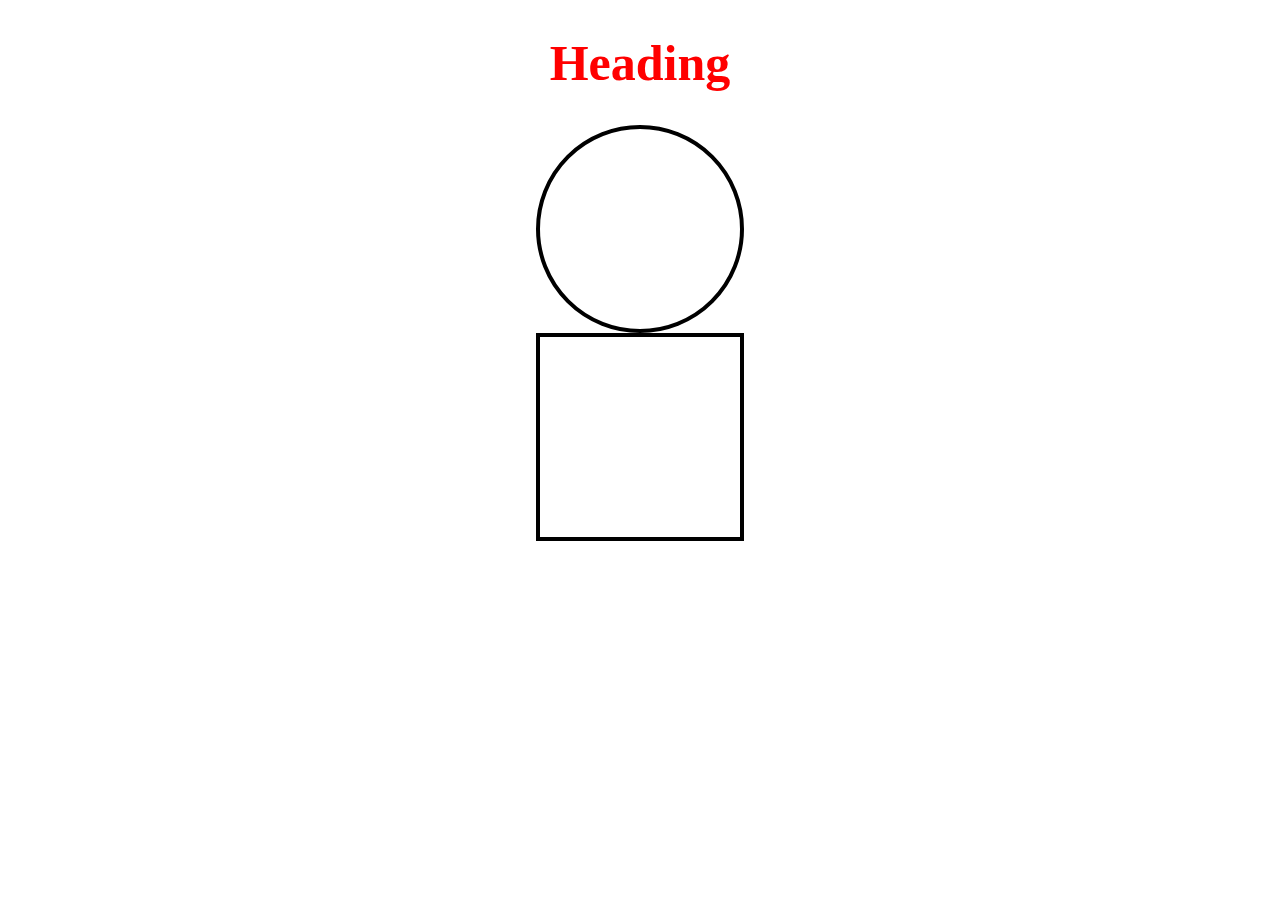
<file: q1/index.html>
<!DOCTYPE html>
<html lang="en">

<head>
    <meta charset="UTF-8">
    <meta name="viewport" content="width=device-width, initial-scale=1.0">
    <title>q1</title>
    <!-- <link rel="stylesheet" href="style.css"> -->
    <style>
        #main {
            width: 100%;
        }

        h1 {
            color: red;
            text-align: center;
            font-size: 50px;
        }

        #a {
            width: 200px;
            height: 200px;
            border: 4px solid black;
            margin: 0 auto;
            border-radius: 50%;
        }

        #b {
            width: 200px;
            height: 200px;
            border: 4px solid black;
            margin: 0 auto;
        }
    </style>
</head>

<body>
    <div id="main">
        <h1>Heading</h1>
        <div id="a">

        </div>
        <div id="b">

        </div>
    </div>
</body>

</html>
</file>
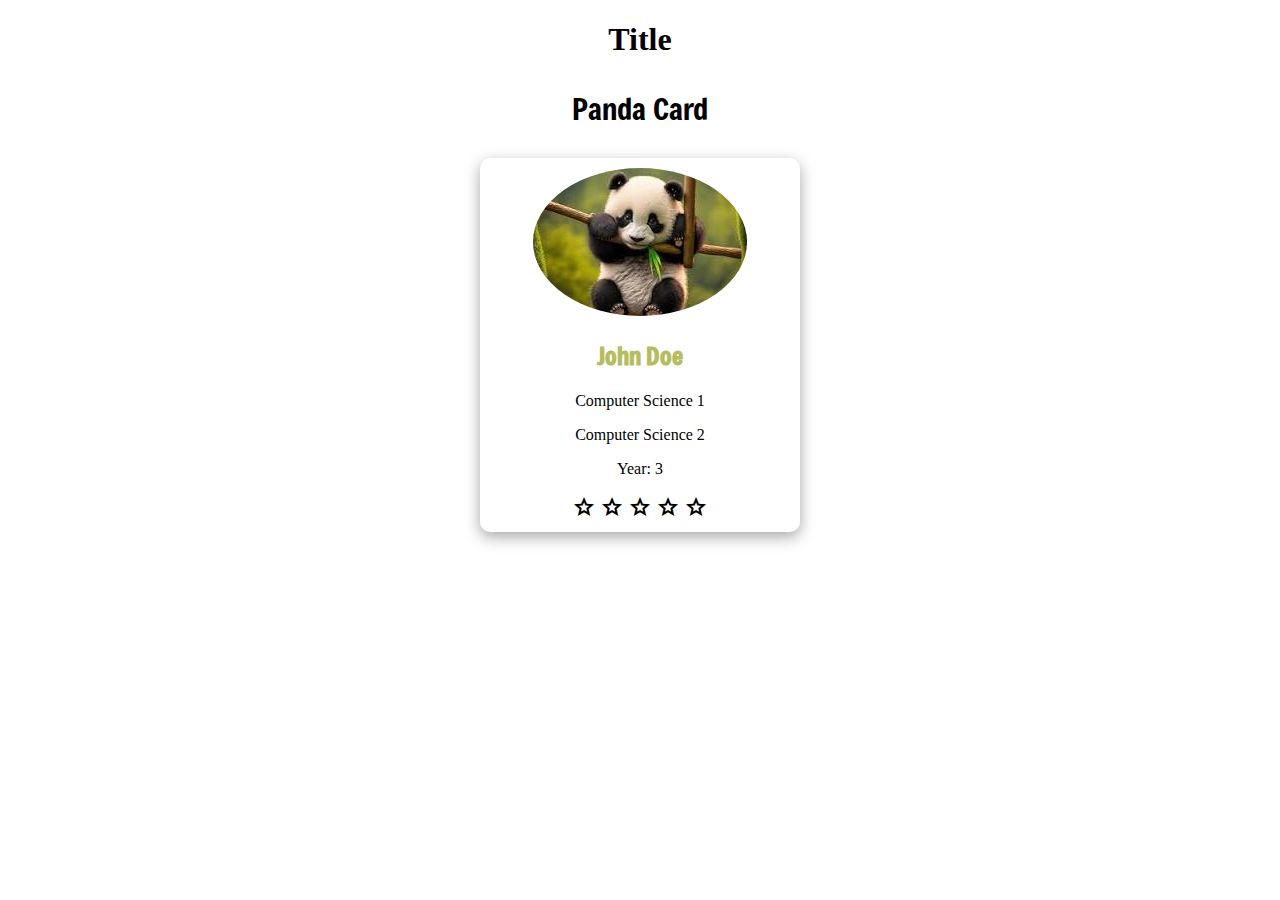
<file: q2/index.html>
<!DOCTYPE html>
<html lang="en">

<head>
    <meta charset="UTF-8">
    <meta name="viewport" content="width=device-width, initial-scale=1.0">
    <title>q2</title>
    <link rel="stylesheet" href="style.css">
    <link rel="stylesheet"
        href="https://fonts.googleapis.com/css2?family=Material+Symbols+Outlined:opsz,wght,FILL,GRAD@20..48,100..700,0..1,-50..200" />
    <style>
        @import url('https://fonts.googleapis.com/css2?family=Freeman&display=swap');

        #card {
            width: 300px;
            height: auto;
            box-shadow: rgba(0, 0, 0, 0.35) 0px 5px 15px;
            margin: auto;
            text-align: center;
            padding: 10px;
            border-radius: 10px;
        }

        img {
            border-radius: 50%;
            margin: 0 auto;
        }

        h2 {
            color: #B6BC60;
            font-family: "Freeman", sans-serif;
        }
    </style>
</head>

<body>
    <div style="text-align: center;">
        <h1>Title</h1>
        <p style="font-family: 'Freeman', sans-serif; font-size: 30px;">Panda Card</p>
        <div id="card">

            <img src="[data-uri]"
                alt="Panda image">
            <div id="text">
                <h2>John Doe</h2>
                <p>Computer Science 1</p>
                <p>Computer Science 2</p>
            </div>
            <p>Year: 3</p>
            <div id="icon">
                <span class="material-symbols-outlined">
                    star
                </span>
                <span class="material-symbols-outlined">
                    star
                </span>
                <span class="material-symbols-outlined">
                    star
                </span>
                <span class="material-symbols-outlined">
                    star
                </span>
                <span class="material-symbols-outlined">
                    star
                </span>
            </div>
        </div>
    </div>
</body>

</html>
</file>
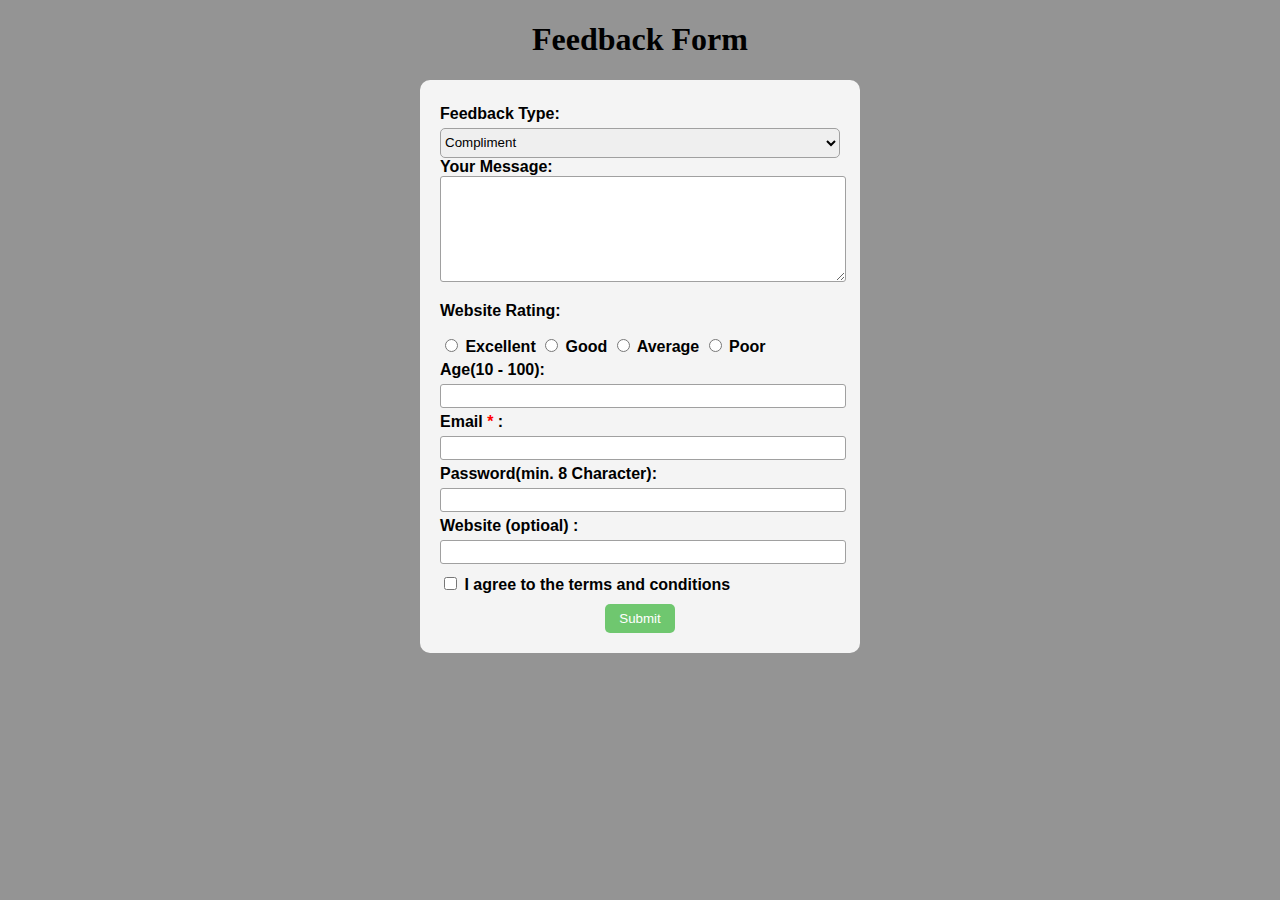
<file: q3/index.html>
<!DOCTYPE html>
<html lang="en">

<head>
    <meta charset="UTF-8">
    <meta name="viewport" content="width=device-width, initial-scale=1.0">
    <title>q3</title>
    <link rel="stylesheet"
        href="https://fonts.googleapis.com/css2?family=Material+Symbols+Outlined:opsz,wght,FILL,GRAD@20..48,100..700,0..1,-50..200" />
    <style>
        form {
            /* border: 2px solid black; */
            width: 400px;
            height: auto;
            margin: auto;
            padding: 20px;
            border-radius: 10px;
            background-color: #F4F4F4;
            font-family: 'Freeman', sans-serif;
        }

        label {
            font-weight: bold;
            margin: 5px 0px;
        }

        input[type=text],
        input[type=email],
        input[type=Number],
        input[type=password],
        input[type=url],
        textarea {
            width: 100%;
            height: 20px;
            border-radius: 3px;
            border: 1px solid rgb(160, 160, 160);
        }
    </style>

</head>

<body style="background-color: #3d3d3d8d;">
    <h1 style="text-align: center;">Feedback Form</h1>
    <form>
        <div>
            <label style="display: block;" for="feedback-type">Feedback Type:</label>
            <select style="width: 100%; height: 30px; border-radius: 5px; border: 1px solid rgb(160, 160, 160);" id="feedback-type" name="feedback-type">
                <option value="option1">Compliment</option>
                <option value="option2">option2</option>
                <option value="option3">option3</option>
                <option value="option4">option4</option>
            </select>
        </div>
        <div>
            <label for="message">Your Message:</label>
            <textarea style="height: 100px; " id="message" name="message"></textarea>
        </div>
        <div>
            <p style="font-weight: bold;">Website Rating:</p>
            <label for="rating-1">
                <input type="radio" id="rating-1" name="rating" value="1"> Excellent
            </label>
            <label for="rating-2">
                <input type="radio" id="rating-2" name="rating" value="2"> Good
            </label>
            <label for="rating-3">
                <input type="radio" id="rating-3" name="rating" value="3"> Average
            </label>
            <label for="rating-4">
                <input type="radio" id="rating-4" name="rating" value="4"> Poor
            </label>
        </div>
        <div>
            <label style="display: block;" for="age">Age(10 - 100):</label>
            <input type="number" id="age" name="age" min="10" max="100">
        </div>
        <div>
            <label style="display: block;" for="email">Email <span style="color: red;">*</span> :</label>
            <input type="email" id="email" name="email" required>
        </div>
        <div>
            <label style="display: block;" for="password">Password(min. 8 Character):</label>
            <input type="password" id="password" name="password" minlength="8" required>
        </div>
        <div>
            <label style="display: block;" for="website">Website (optioal) : </label>
            <input type="url" id="website" name="website">
        </div>
        <div style="margin-top: 10px;">
            <label for="terms">
                <input type="checkbox" id="terms" name="terms" required> I agree to the terms and conditions
            </label>
        </div>
        <div style="margin-top: 10px;">
            <button
                style=" color: white; padding: 7px 14px; border-radius: 5px; border: none; margin: auto; display: block; margin-top: 7px; background-color: rgb(111, 199, 111);"
                type="submit">Submit</button>
        </div>
    </form>
</body>

</html>
</file>
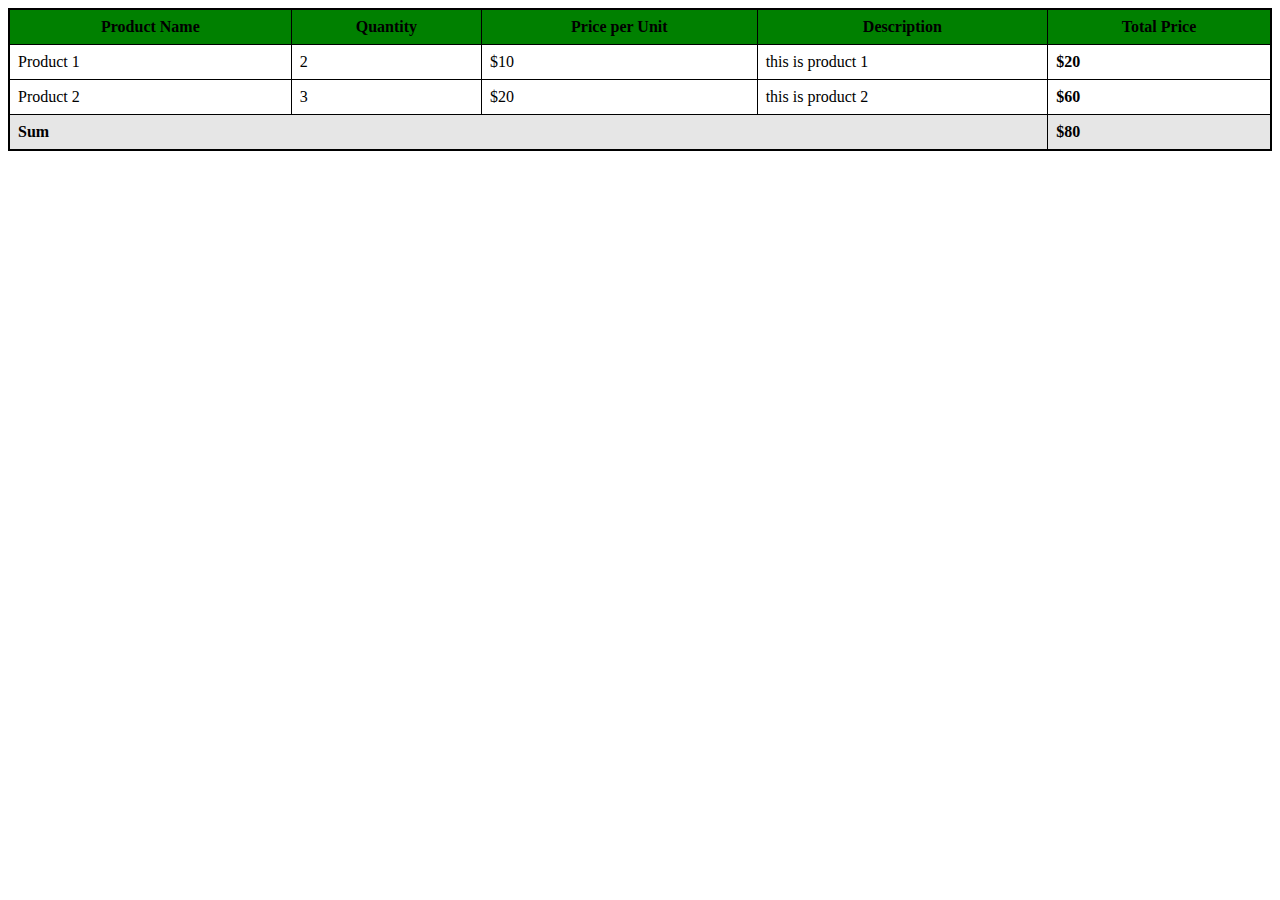
<file: q4/index.html>
<!DOCTYPE html>
<html lang="en">

<head>
    <meta charset="UTF-8">
    <meta name="viewport" content="widtd=device-widtd, initial-scale=1.0">
    <title>q4</title>
    <style>
        table {
            border: 2px solid black; 
            border-collapse: collapse; 
            width: 100%;
        }

        th,
        td {
            border: 1px solid black;
            padding: 8px; 
        }
    </style>
</head>

<body>
    <table>
        <tr style="background-color: green;">
            <strong>
                <th>Product Name </th>
                <th>Quantity </th>
                <th>Price per Unit</th>
                <th>Description</th>
                <th>Total Price</th>
            </strong>
        </tr>
        <tr>
            <td>Product 1</td>
            <td>2</td>
            <td>$10</td>
            <td>this is product 1</td>
            <td style="font-weight: bold;">$20</td>
        </tr>
        <tr>
            <td>Product 2</td>
            <td>3</td>
            <td>$20</td>
            <td>this is product 2</td>
            <td style="font-weight: bold;">$60</td>
        </tr>
        <tr style="background-color: #E6E6E6; font-weight: bold;">
            <td colspan="4" style="text-align: left;">Sum</td>
            <td>$80</td>
        </tr>
    </table>
</body>

</html>
</file>
<file: q1/style.css>
#main {
    width: 100%;
}

h1 {
    color: red;
    text-align: center;
    font-size: 50px;
}

#a{
    width: 200px;
    height: 200px;
    border: 4px solid black;
    margin: 0 auto;
    border-radius: 50%;
}
#b{
    width: 200px;
    height: 200px;
    border: 4px solid black;
    margin: 0 auto;
}
</file>
<file: q2/style.css>
@import url('https://fonts.googleapis.com/css2?family=Freeman&display=swap');

#card {
    width: 300px;
    height: auto;
    box-shadow: rgba(0, 0, 0, 0.35) 0px 5px 15px;
    margin: auto;
    text-align: center;
    padding: 10px;
    border-radius: 10px;
}

img {
    border-radius: 50%;
    margin: 0 auto;
}

h2{
    color: #B6BC60;
    font-family: "Freeman", sans-serif;
}
</file>
